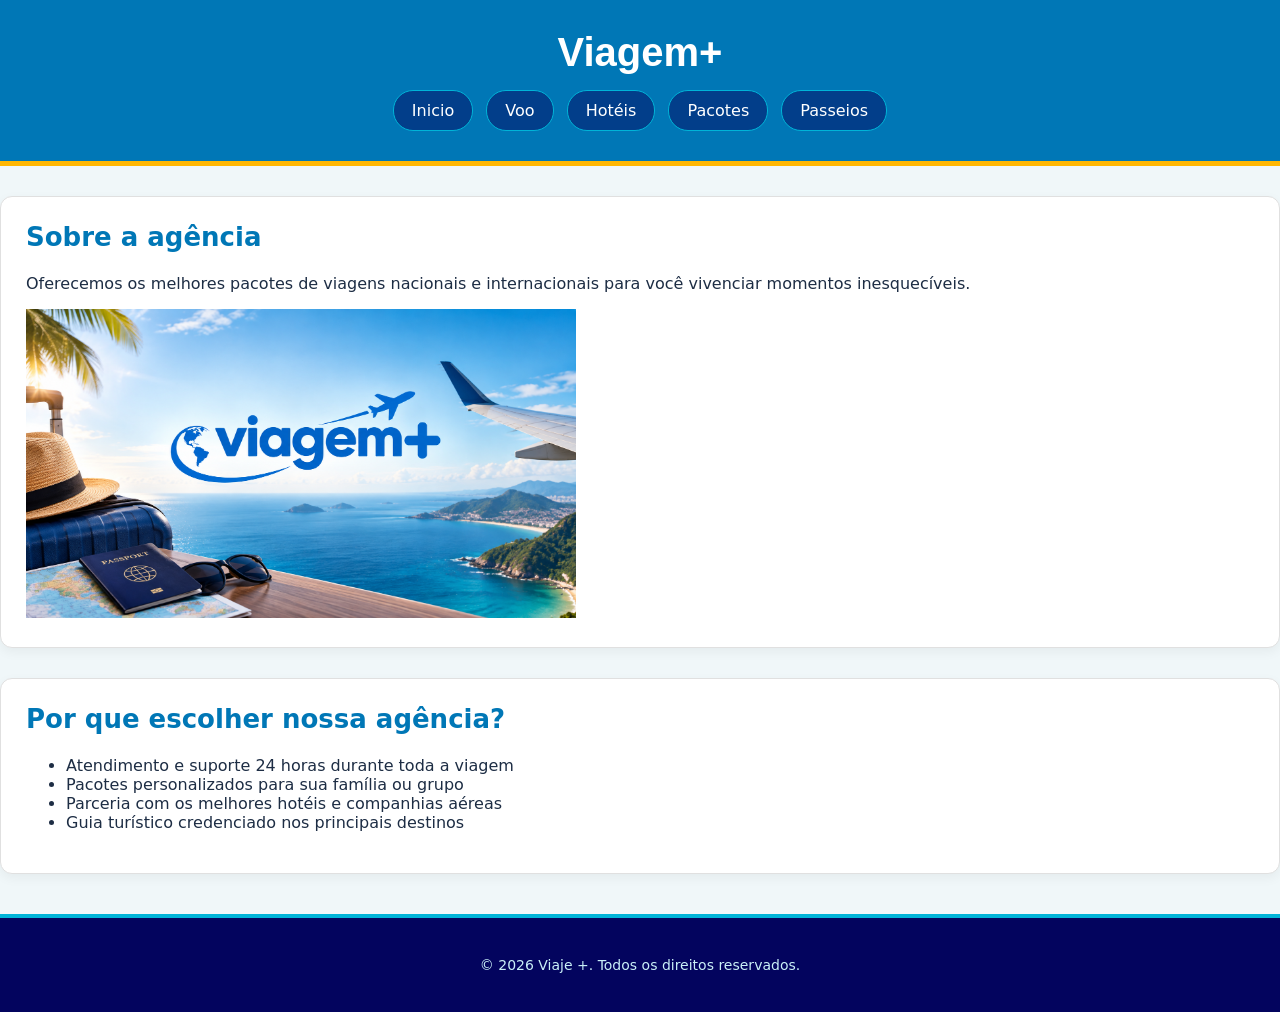
<file: index.html>
<!DOCTYPE html>
<html lang="pt-BR">
<head>
    <meta charset="UTF-8">
    <meta name="viewport" content="width=device-width, initial-scale=1.0">
    <title>Agência de Viagens</title>
    <link rel="stylesheet" href="style.css">
</head>
<body>
    <header>
        <h1>Viagem+</h1>
        <nav>
            <a href="index.html">Inicio</a>
            <a href="voo.html">Voo</a>
            <a href="hoteis.html">Hotéis</a>
            <a href="pacotes.html">Pacotes</a>
            <a href="passeios.html">Passeios</a>
        </nav>
    </header>

    <section id="inicio">
        <h2>Sobre a agência</h2>
        <p>Oferecemos os melhores pacotes de viagens nacionais e internacionais para você vivenciar momentos inesquecíveis.</p>

        <img src="Logo.png" alt="logo" width="550px">
    </section>

    <section id="vantagens">
        <h2>Por que escolher nossa agência?</h2>
        <ul>
                <li>Atendimento e suporte 24 horas durante toda a viagem</li>
                <li>Pacotes personalizados para sua família ou grupo</li>
                <li>Parceria com os melhores hotéis e companhias aéreas</li>
                <li>Guia turístico credenciado nos principais destinos</li>
            </ul>
    </section>

    <footer>
        <p>&copy; 2026 Viaje +. Todos os direitos reservados.</p>
    </footer>
</body>
</html>
</file>
<file: style.css>
/* configuração geral */
body {
    background-color: #f0f7f9; 
    color: #1d2d44;           
    font-size: 16px;          
    font-family: 'Segoe UI', system-ui, -apple-system, sans-serif;
    margin: 0;              
    padding: 0;               
}

/*cabeçalho */
header {
    background-color: #0077b6; 
    color: #ffffff;           
    text-align: center;        
    padding: 30px 20px;       
    margin-bottom: 30px;        
    border-bottom: 5px solid #ffb703;
}

header h1 {
    font-size: 40px;           
    margin: 0 0 15px 0; 
    font-family: Verdana, Geneva, Tahoma, sans-serif;
}

/* menu */
nav a {
    color: #ffffff;             
    font-size: 16px;           
    text-decoration: none;
    padding: 10px 18px;        
    margin: 0 4px;            
    border: 1px solid #00b4d8;  
    border-radius: 20px;
    background-color: #023e8a;  
    display: inline-block;
}

nav a:hover {
    border: 1px solid #ffb703; 
    background-color: #ffb703;
    color: #000000;             
}

/*seções */
section {
    background-color: #ffffff;
    padding: 25px;             
    margin-bottom: 30px;       
    border: 1px solid #e0e0e0;
    border-radius: 12px;
    box-shadow: 0 4px 12px rgba(0, 0, 0, 0.05);
}

/* títulos das Seções */
h2 {
    color: #0077b6;            
    font-size: 26px;           
    text-align: left;          
    margin-top: 0;            
}

/* cartões de Pacotes / Destinos */
article {
    background-color: #ffffff; 
    border: 1px solid #caf0f8;  
    border-radius: 10px;
    padding: 20px;             
    margin: 20px 0;             
    text-align: center;        
    box-shadow: 0 3px 8px rgba(0,0,0,0.06);
}

article img {
    max-width: 100%;
    border-radius: 8px;
    box-shadow: 0 4px 12px rgba(73, 182, 255, 0.945);

}

/* formulários de Reserva */
form {
    background-color: #e0f2fe; 
    border: 2px solid #90e0ef;  
    border-radius: 10px;
    padding: 25px;       
    margin: 20px 0;            
}

input, select, button {
    font-size: 15px;           
    padding: 12px;             
    margin: 6px 0 16px 0;     
    border: 1px solid #bde0fe; 
    border-radius: 6px;
}

input[type="text"], input[type="email"], input[type="date"], select {
    width: 100%;
    box-sizing: border-box;
}

/* botões de Ação */
button {
    background-color: #2a9d8f; 
    color: #ffffff;            
    font-size: 16px;            
    font-weight: bold;
    border: none;              
    border-radius: 6px;
    padding: 14px 24px;         
    cursor: pointer;
}

button:hover {
    background-color: #218376;
}

/* rodapé */
footer {
    background-color: #03045e; 
    color: #caf0f8;             
    text-align: center;        
    font-size: 14px;            
    padding: 25px;              
    margin-top: 40px;          
    border-top: 4px solid #00b4d8; 
}
</file>
